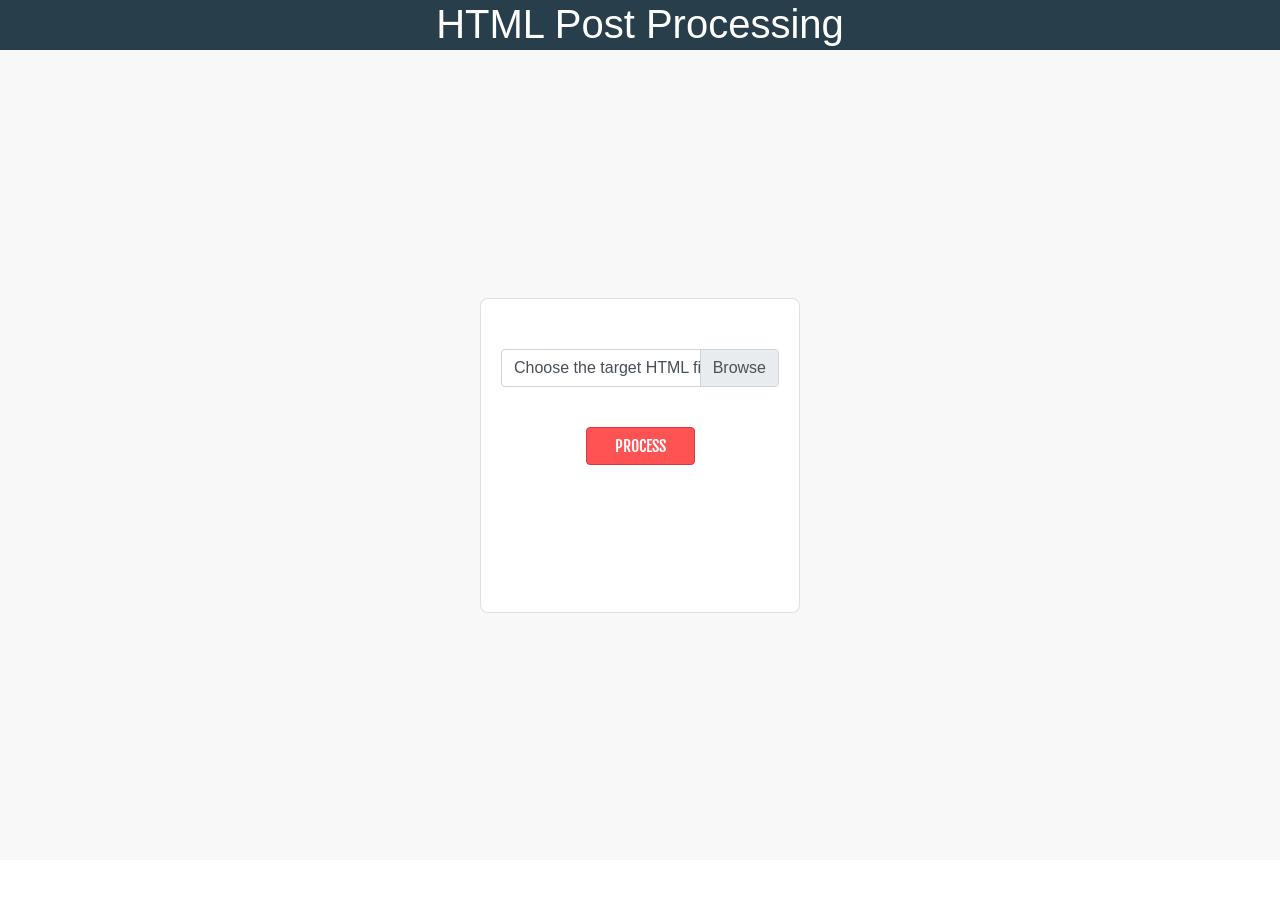
<file: HTML Processor/HTMLProcessor.html>
<!DOCTYPE html>
<html lang="en">
<head>
    <meta charset="UTF-8">
    <meta name="viewport" content="width=device-width, initial-scale=1.0">
    <meta http-equiv="X-UA-Compatible" content="ie=edge">
    <title>HTML Processor</title>
    <link rel="stylesheet" href="https://stackpath.bootstrapcdn.com/bootstrap/4.4.1/css/bootstrap.min.css">
    <link href="https://fonts.googleapis.com/css?family=Fjalla+One&display=swap" rel="stylesheet">
    <script src="https://ajax.googleapis.com/ajax/libs/jquery/3.4.1/jquery.min.js"></script>
    <script src="https://maxcdn.bootstrapcdn.com/bootstrap/4.4.1/js/bootstrap.min.js"></script>
    
    <style>
        nav{
            background-color: #283E4A;
            margin:0;
            text-align: center;
            height:50px;
        }

        #title{
            color:white;
        }

        .containers{
            display: flex;
            height: 90vh;
            justify-content: center;
            align-items: center;
            background: #f8f8f8;
            margin: 0;
            padding:0;
        }

        .card{
            width:25vw;
            height:35vh;
            border-radius:8px;
        }

        .button{
            text-align: center;
        }

        .btn-danger{
            margin-top:40px;
            background-color: #ff5252;
            font-family: 'Fjalla One', sans-serif;
            width:109px;
        }
        
        .custom-file{
            margin-top:30px;
        }

        .custom-file-label{
            overflow: hidden;
        }
    </style>
    <script>
        btnclick = () => {
             let file = document.getElementById('customFile').value;
             console.log(file);
            
        }
    </script>
    
</head>
<body>
  <nav>
      <h1 id = "title">HTML Post Processing</h1>
  </nav>

    <div class = "containers">
        <div class = "card">
            <div class = "card-body">
                <form  enctype = "multipart/form-data">
                    <div class = "custom-file">
                        <input 
                            type = "file" 
                            class = "custom-file-input" 
                            id = "customFile" 
                            name = "fileName"
                        >
                        <label 
                            class = "custom-file-label" 
                            for = "customFile">Choose the target HTML file
                        </label>
                    </div>
                    <div class='button'>
                        <button 
                            type = "button" 
                            class = "btn btn-danger" 
                            onClick = btnclick()>PROCESS
                        </button>
                    </div>
                </form>
            </div>
        </div>
    </div>
    <script>
        $(".custom-file-input").on("change", function() {
          var fileName = $(this).val().split("\\").pop();
          $(this).siblings(".custom-file-label").addClass("selected").html(fileName);
        });
    </script>
</body>
</html>
</file>
